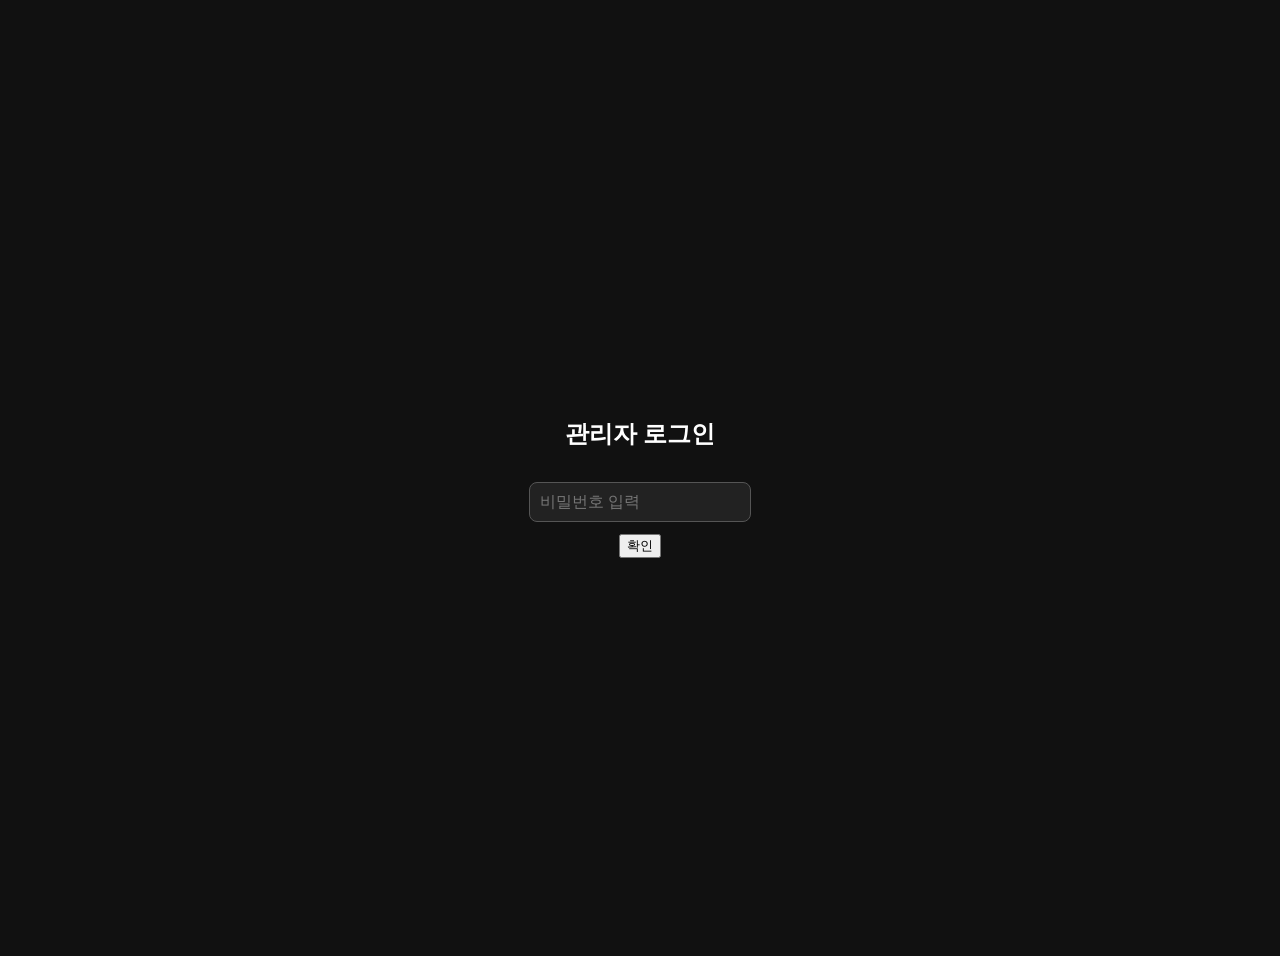
<file: admin.html>
<!DOCTYPE html>
<html lang="ko">
  <head>
    <meta charset="UTF-8" />
    <title>관리자 페이지</title>
    <link rel="stylesheet" href="./style.css" />
    <link rel="stylesheet" href="./admin.css" />
  </head>
  <body>

    <!-- 비밀번호 화면 -->
    <div id="auth-screen">
      <h2>관리자 로그인</h2>
      <input type="password" id="pw-input" placeholder="비밀번호 입력" />
      <button id="pw-btn">확인</button>
      <p id="pw-error" style="color:red; display:none;">비밀번호가 틀렸습니다</p>
    </div>

    <!-- 관리자 화면 (로그인 후 표시) -->
   <div id="admin-screen" style="display:none;">
  <h1>미분류 영상 관리</h1>
  <p id="untagged-count"></p>
  <div style="display:flex; gap:10px; margin-bottom:24px;">
    <button id="save-all-btn">전체 저장</button>
    <button id="download-btn">overrides.json 다운로드</button>
  </div>
  <div id="admin-card-container"></div>
</div>

    <script src="./js/config.js"></script>
    <script src="./js/admin.js"></script>
  </body>
</html>
</file>
<file: style.css>
body {
  font-family: sans-serif;
  background: #111;
  color: white;
  padding: 20px;
}

#card-container {
  display: flex;
  flex-wrap: wrap;
  gap: 16px;
}

.card {
  width: 320px;
  background: #222;
  border-radius: 12px;
  overflow: hidden;
}

.card img {
  width: 100%;
}

.card-title {
  padding: 8px 12px;
  font-size: 14px;
}

.card-member {
  padding: 0 12px 12px;
  font-size: 12px;
  color: #aaa;
}

#filter-container {
  display: flex;
  flex-wrap: wrap;
  gap: 8px;
  margin-bottom: 20px;
}

.filter-btn {
  padding: 8px 16px;
  border: 1px solid #555;
  border-radius: 20px;
  background: transparent;
  color: white;
  cursor: pointer;
  font-size: 14px;
}

.filter-btn.active {
  background: white;
  color: black;
}

.filter-group {
  margin-bottom: 12px;
}

.filter-label {
  font-size: 12px;
  color: #aaa;
  margin: 0 0 6px 0;
}

.filter-buttons {
  display: flex;
  flex-wrap: wrap;
  gap: 8px;
}

.card-meta {
  display: flex;
  justify-content: space-between;
  padding: 0 12px 12px;
}

.card-category {
  font-size: 11px;
  color: #888;
  background: #333;
  padding: 2px 8px;
  border-radius: 10px;
}

.card-title {
  padding: 8px 12px 4px;
  font-size: 14px;
  /* 두 줄 말줄임 */
  display: -webkit-box;
  -webkit-line-clamp: 2;
  -webkit-box-orient: vertical;
  overflow: hidden;
  text-overflow: ellipsis;
  margin: 0;
}

/* 커스텀 제목이 있을 때 원본 제목 표시 */
.card-original-title {
  padding: 0 12px 4px;
  font-size: 11px;
  color: #666;
  display: -webkit-box;
  -webkit-line-clamp: 1;
  -webkit-box-orient: vertical;
  overflow: hidden;
  text-overflow: ellipsis;
  margin: 0;
}

.category-dropdown-wrapper {
  position: relative;
  display: inline-block;
}

#category-dropdown-btn {
  padding: 8px 16px;
  border: 1px solid #555;
  border-radius: 20px;
  background: transparent;
  color: white;
  cursor: pointer;
  font-size: 14px;
  display: flex;
  align-items: center;
  gap: 8px;
}

#category-dropdown-btn .arrow {
  font-size: 10px;
  transition: transform 0.2s;
}

#category-dropdown-btn.open .arrow {
  transform: rotate(180deg);
}

.dropdown-list {
  position: absolute;
  top: calc(100% + 6px);
  left: 0;
  background: #222;
  border: 1px solid #444;
  border-radius: 12px;
  padding: 6px 0;
  list-style: none;
  margin: 0;
  min-width: 120px;
  z-index: 100;
  box-shadow: 0 4px 12px rgba(0,0,0,0.4);
}

.dropdown-list.hidden {
  display: none;
}

.category-option {
  padding: 8px 16px;
  cursor: pointer;
  font-size: 14px;
  color: #ccc;
}

.category-option:hover {
  background: #333;
  color: white;
}

.category-option.active {
  color: white;
  font-weight: bold;
}

header {
  display: flex;
  justify-content: space-between;
  align-items: center;
  margin-bottom: 24px;
}

#admin-btn {
  padding: 6px 14px;
  background: transparent;
  border: 1px solid #555;
  border-radius: 20px;
  color: #888;
  font-size: 12px;
  cursor: pointer;
}

#admin-btn:hover {
  border-color: #aaa;
  color: #aaa;
}

.card-category {
  font-size: 11px;
  color: #777;
}

.card-member {
  font-size: 13px;
  color: #ccc;
  padding: 0 12px;
}

.card-meta {
  display: flex;
  flex-direction: column;  /* 멤버 위, 카테고리 아래 */
  padding: 0 12px 12px;
  gap: 2px;
}

.card-channel {
  font-size: 10px;
  color: #555;
  padding: 0 12px 10px;
  display: block;
}

#filter-container {
  margin-bottom: 24px;
}

#member-filter {
  display: flex;
  flex-wrap: wrap;
  gap: 8px;
  margin-bottom: 10px; /* 멤버 버튼과 카테고리 사이 간격 */
}

#category-filter {
  display: flex;
  align-items: center;
  gap: 8px;
}

#category-dropdown-btn {
  padding: 5px 12px;
  border: 1px solid #444;
  border-radius: 20px;
  background: transparent;
  color: #aaa;       /* 멤버 버튼보다 작고 흐리게 */
  font-size: 12px;   /* 멤버 버튼(14px)보다 작게 */
  cursor: pointer;
  display: flex;
  align-items: center;
  gap: 6px;
}

#category-dropdown-btn .arrow {
  font-size: 9px;
  transition: transform 0.2s;
}

#category-dropdown-btn.open .arrow {
  transform: rotate(180deg);
}

.dropdown-list {
  position: absolute;
  top: calc(100% + 6px);
  left: 0;
  background: #222;
  border: 1px solid #444;
  border-radius: 12px;
  padding: 6px 0;
  list-style: none;
  margin: 0;
  min-width: 110px;
  z-index: 100;
  box-shadow: 0 4px 12px rgba(0,0,0,0.4);
}

.dropdown-list.hidden {
  display: none;
}

.category-option {
  padding: 7px 14px;
  cursor: pointer;
  font-size: 13px;
  color: #ccc;
}

.category-option:hover {
  background: #333;
  color: white;
}

.category-option.active {
  color: white;
  font-weight: bold;
}

.category-dropdown-wrapper {
  position: relative;
  display: inline-block;
}

.modal {
  position: fixed;
  top: 0;
  left: 0;
  width: 100%;
  height: 100%;
  z-index: 1000;
  display: flex;
  align-items: center;
  justify-content: center;
}

.modal.hidden {
  display: none;
}

.modal-backdrop {
  position: absolute;
  top: 0;
  left: 0;
  width: 100%;
  height: 100%;
  background: rgba(0, 0, 0, 0.85);
}

.modal-content {
  position: relative;
  z-index: 1001;
  width: 90%;
  max-width: 420px; /* 쇼츠 세로 비율에 맞게 */
  background: #1a1a1a;
  border-radius: 16px;
  overflow: hidden;
}

.modal-header {
  display: flex;
  justify-content: space-between;
  align-items: center;
  padding: 12px 16px;
  gap: 12px;
}

#modal-title {
  font-size: 13px;
  color: #ccc;
  margin: 0;
  flex: 1;
  /* 한 줄 말줄임 */
  white-space: nowrap;
  overflow: hidden;
  text-overflow: ellipsis;
}

.modal-buttons {
  display: flex;
  align-items: center;
  gap: 10px;
  flex-shrink: 0;
}

#modal-youtube-link {
  font-size: 12px;
  color: #aaa;
  text-decoration: none;
  white-space: nowrap;
}

#modal-youtube-link:hover {
  color: white;
}

#modal-close-btn {
  background: transparent;
  border: none;
  color: #aaa;
  font-size: 18px;
  cursor: pointer;
  padding: 0;
  line-height: 1;
}

#modal-close-btn:hover {
  color: white;
}

.modal-player {
  width: 100%;
  /* 쇼츠 세로 비율 9:16 */
  aspect-ratio: 9 / 16;
  background: black;
}

#player-iframe {
  width: 100%;
  height: 100%;
}

.modal-info {
  display: flex;
  gap: 8px;
  padding: 10px 16px;
  flex-wrap: wrap;
}

#modal-member {
  font-size: 12px;
  color: #ccc;
}

#modal-category,
#modal-channel {
  font-size: 11px;
  color: #777;
  background: #2a2a2a;
  padding: 2px 8px;
  border-radius: 10px;
}

.card-thumbnail {
  position: relative;
  cursor: pointer;
}

.card-thumbnail img {
  width: 100%;
  display: block;
  transition: opacity 0.2s;
}

.card-thumbnail:hover img {
  opacity: 0.7;
}

.play-overlay {
  position: absolute;
  top: 50%;
  left: 50%;
  transform: translate(-50%, -50%);
  font-size: 36px;
  color: white;
  opacity: 0;
  transition: opacity 0.2s;
  pointer-events: none;
  text-shadow: 0 0 10px rgba(0,0,0,0.8);
}

.card-thumbnail:hover .play-overlay {
  opacity: 1;
}

/* 검색창 */
#search-container {
  margin-bottom: 16px;
}

#search-input {
  width: 100%;
  padding: 10px 16px;
  border-radius: 20px;
  border: 1px solid #444;
  background: #1a1a1a;
  color: white;
  font-size: 14px;
  box-sizing: border-box;
  outline: none;
}

#search-input:focus {
  border-color: #888;
}

#search-input::placeholder {
  color: #555;
}

/* 화살표 버튼 */
.nav-btn {
  position: fixed;
  top: 50%;
  transform: translateY(-50%);
  background: rgba(255, 255, 255, 0.1);
  border: none;
  color: white;
  font-size: 24px;
  padding: 16px 12px;
  cursor: pointer;
  border-radius: 8px;
  z-index: 1002;
  transition: background 0.2s;
}

.nav-btn:hover {
  background: rgba(255, 255, 255, 0.25);
}

#prev-btn {
  left: 12px;
}

#next-btn {
  right: 12px;
}

.modal-player {
  position: relative; /* 기존에 없으면 추가 */
}

#swipe-layer {
  position: absolute;
  top: 0;
  left: 0;
  width: 100%;
  height: 100%;
  z-index: 10;
  /* 평소엔 완전 투명, 터치만 감지 */
  background: transparent;
  /* 클릭은 iframe으로 통과시키고 터치만 잡기 */
  pointer-events: none;
}

/* 모바일에서만 스와이프 레이어 활성화 */
@media (hover: none) {
  #swipe-layer {
    pointer-events: auto;
  }
}
</file>
<file: admin.css>
#auth-screen {
  display: flex;
  flex-direction: column;
  align-items: center;
  justify-content: center;
  height: 100vh;
  gap: 12px;
}

#pw-input {
  padding: 10px;
  font-size: 16px;
  border-radius: 8px;
  border: 1px solid #555;
  background: #222;
  color: white;
}

#save-all-btn {
  margin-bottom: 24px;
  padding: 10px 24px;
  background: #4CAF50;
  color: white;
  border: none;
  border-radius: 8px;
  cursor: pointer;
  font-size: 15px;
}

.admin-card {
  display: flex;
  gap: 16px;
  align-items: flex-start;
  background: #1a1a1a;
  border-radius: 12px;
  padding: 12px;
  margin-bottom: 12px;
}

.admin-card img {
  width: 160px;
  border-radius: 8px;
  flex-shrink: 0;
}

.admin-card-info {
  display: flex;
  flex-direction: column;
  gap: 8px;
  flex: 1;
}

.admin-card-info p {
  margin: 0;
  font-size: 13px;
  color: #aaa;
}

.admin-card-info input {
  padding: 6px 10px;
  border-radius: 6px;
  border: 1px solid #444;
  background: #2a2a2a;
  color: white;
  font-size: 14px;
  width: 100%;
}

.admin-card-info select {
  padding: 6px 10px;
  border-radius: 6px;
  border: 1px solid #444;
  background: #2a2a2a;
  color: white;
  font-size: 14px;
}

.original-title {
  font-size: 12px;
  color: #666;
  margin: 0;
  /* 길면 말줄임 */
  white-space: nowrap;
  overflow: hidden;
  text-overflow: ellipsis;
  max-width: 400px;
}

.custom-title-input {
  padding: 6px 10px;
  border-radius: 6px;
  border: 1px solid #444;
  background: #2a2a2a;
  color: white;
  font-size: 14px;
  width: 100%;
}

.member-checkbox-group {
  display: flex;
  flex-wrap: wrap;
  gap: 8px;
}

.checkbox-label {
  display: flex;
  align-items: center;
  gap: 4px;
  padding: 4px 10px;
  border: 1px solid #444;
  border-radius: 20px;
  cursor: pointer;
  font-size: 13px;
}

.checkbox-label input {
  accent-color: white;
}

#bulk-toolbar {
  display: flex;
  align-items: center;
  gap: 12px;
  padding: 12px 16px;
  background: #1a1a1a;
  border-radius: 10px;
  margin-bottom: 16px;
  position: sticky;
  top: 0;
  z-index: 10;
}

#bulk-toolbar select {
  padding: 6px 10px;
  border-radius: 6px;
  border: 1px solid #444;
  background: #2a2a2a;
  color: white;
  font-size: 14px;
}

#bulk-apply-btn {
  padding: 6px 14px;
  background: #4a90d9;
  color: white;
  border: none;
  border-radius: 6px;
  cursor: pointer;
  font-size: 14px;
}

#selected-count {
  font-size: 13px;
  color: #aaa;
  min-width: 70px;
}

.video-select-checkbox {
  width: 18px;
  height: 18px;
  cursor: pointer;
  flex-shrink: 0;
  accent-color: #4a90d9;
}

.current-category {
  font-size: 13px;
  color: #aaa;
  margin: 0;
}

.member-checkbox-group {
  display: flex;
  flex-wrap: wrap;      /* ← 가로로 나열, 넘치면 줄바꿈 */
  gap: 6px;
  flex-direction: row;  /* ← 세로 → 가로 */
}

.checkbox-label {
  display: flex;
  align-items: center;
  gap: 4px;
  padding: 4px 10px;
  border: 1px solid #444;
  border-radius: 20px;
  cursor: pointer;
  font-size: 13px;
  white-space: nowrap;  /* 이름 줄바꿈 방지 */
}

#download-btn {
  padding: 10px 24px;
  background: #333;
  color: white;
  border: 1px solid #555;
  border-radius: 8px;
  cursor: pointer;
  font-size: 15px;
}

#download-btn:hover {
  background: #444;
}
</file>
